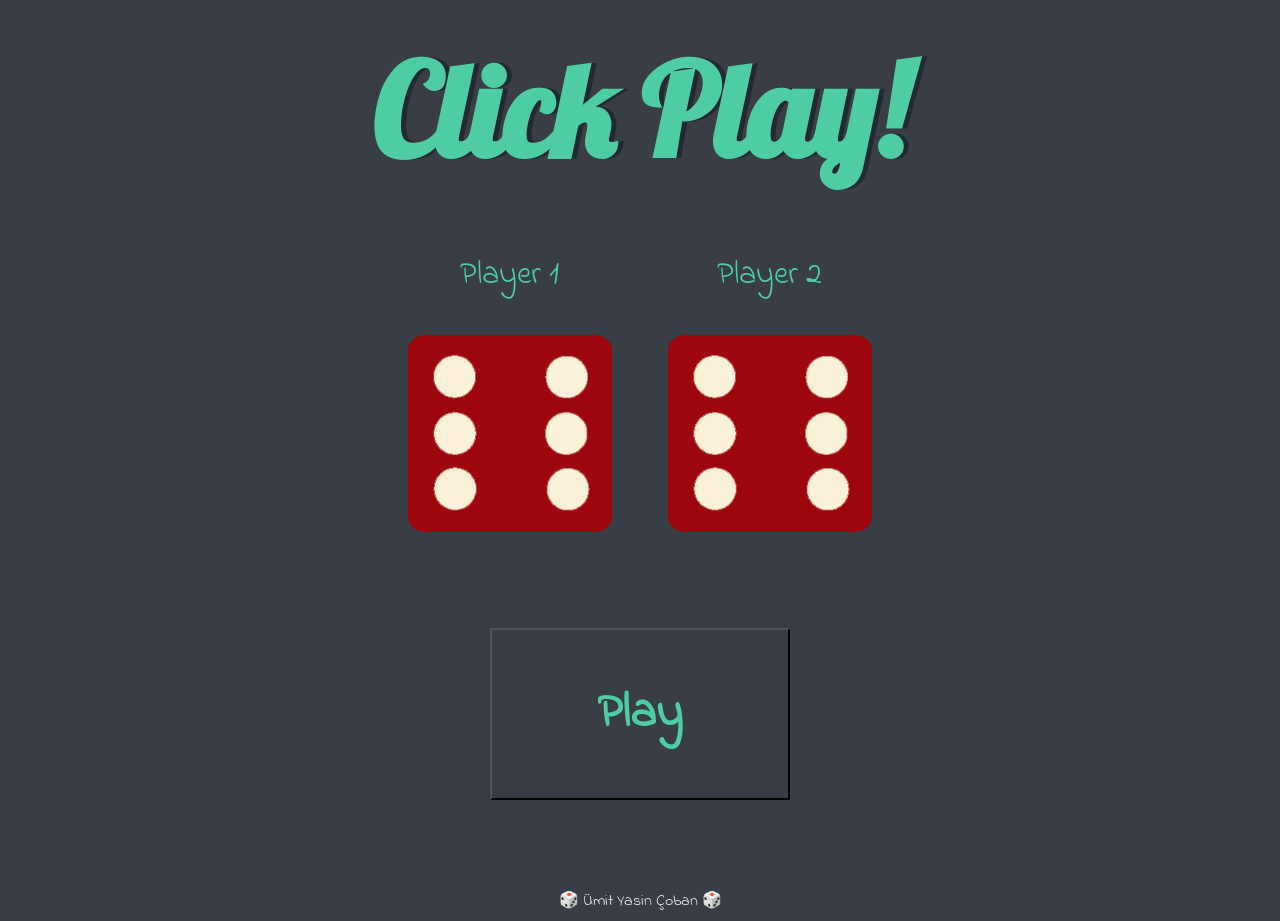
<file: index.html>
<!DOCTYPE html>
<html lang="en" dir="ltr">
  <head>
    <meta charset="utf-8">
    <title>Dicee</title>
    <link rel="stylesheet" href="css/styles.css">
    <link href="https://fonts.googleapis.com/css?family=Indie+Flower|Lobster" rel="stylesheet">

  </head>
  <body>

    <div class="container">
      <h1>Click Play!</h1>

      <div class="dice">
        <p>Player 1</p>
        <img class="img1" src="images/dice6.png">
      </div>

      <div class="dice">
        <p>Player 2</p>
        <img class="img2" src="images/dice6.png">
      </div>

      <div class="play">
        <button class="btn"><p class="play-text">Play</p></button>
      </div>
    </div>

    <script src="js/index.js"></script>
  </body>

  <footer>
     🎲 Ümit Yasin Çoban 🎲 
  </footer>
</html>
</file>
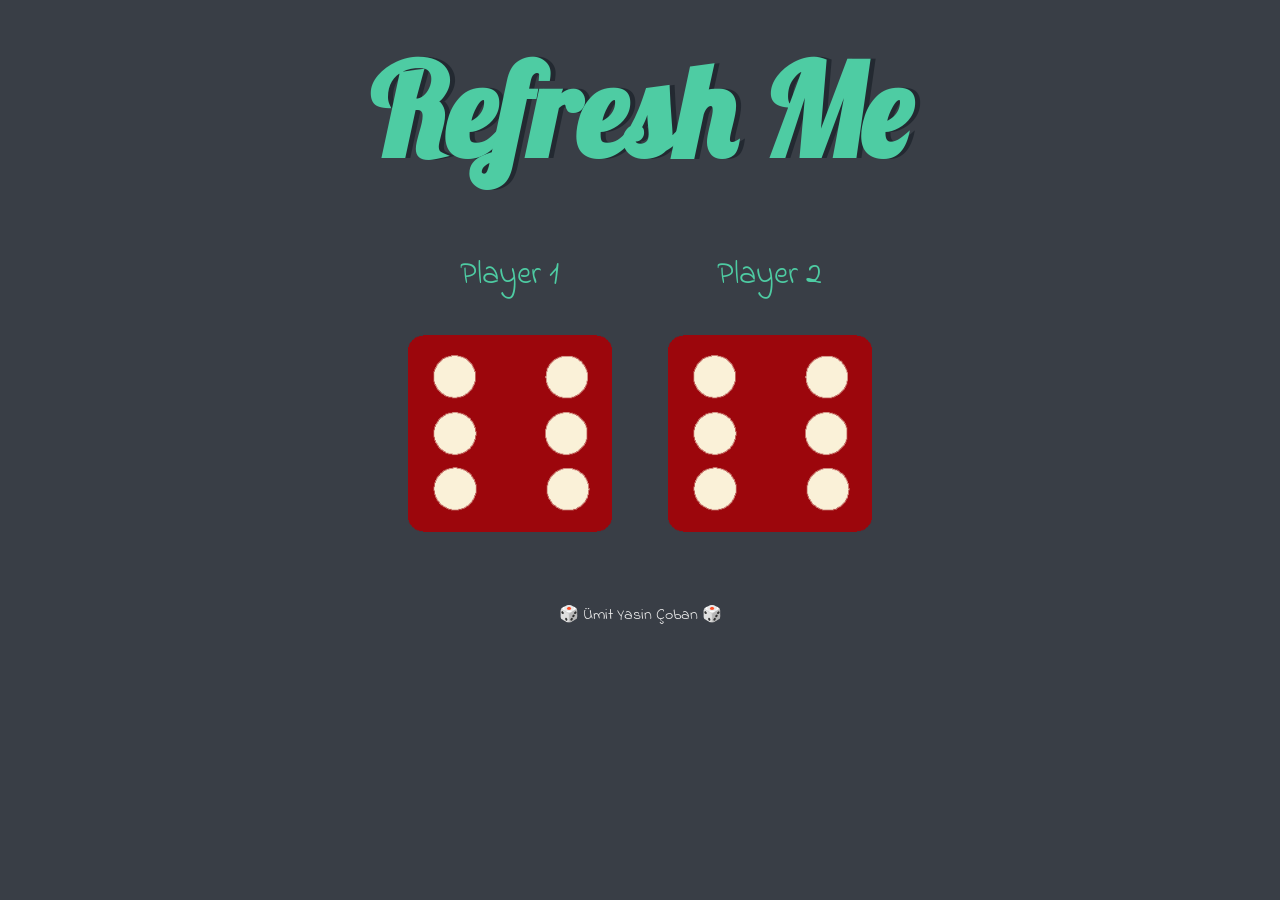
<file: dicee.html>
<!DOCTYPE html>
<html lang="en" dir="ltr">
  <head>
    <meta charset="utf-8">
    <title>Dicee</title>
    <link rel="stylesheet" href="css/styles.css">
    <link href="https://fonts.googleapis.com/css?family=Indie+Flower|Lobster" rel="stylesheet">

  </head>
  <body>

    <div class="container">
      <h1>Refresh Me</h1>

      <div class="dice">
        <p>Player 1</p>
        <img class="img1" src="images/dice6.png">
      </div>

      <div class="dice">
        <p>Player 2</p>
        <img class="img2" src="images/dice6.png">
      </div>

    </div>

    <script src="js/index.js"></script>
  </body>

  <footer>
     🎲 Ümit Yasin Çoban 🎲 
  </footer>
</html>
</file>
<file: css/styles.css>
.container {
  width: 70%;
  margin: auto;
  text-align: center;
}

.dice {
  text-align: center;
  display: inline-block;

}

body {
  background-color: #393E46;
}

h1 {
  margin: 30px;
  font-family: 'Lobster', cursive;
  text-shadow: 5px 0 #232931;
  font-size: 8rem;
  color: #4ECCA3;
}

p {
  font-size: 2rem;
  color: #4ECCA3;
  font-family: 'Indie Flower', cursive;
}

img {
  width: 80%;
}

footer {
  margin-top: 5%;
  color: #EEEEEE;
  text-align: center;
  font-family: 'Indie Flower', cursive;

}
.play{
    margin: 10% auto;
}

.btn{
  width: 300px;
  background-color: transparent;
}

.btn:hover{
  background-color: lime;
}

.play-text{
  font-weight: bold;
  font-size: 3rem;
}
</file>
